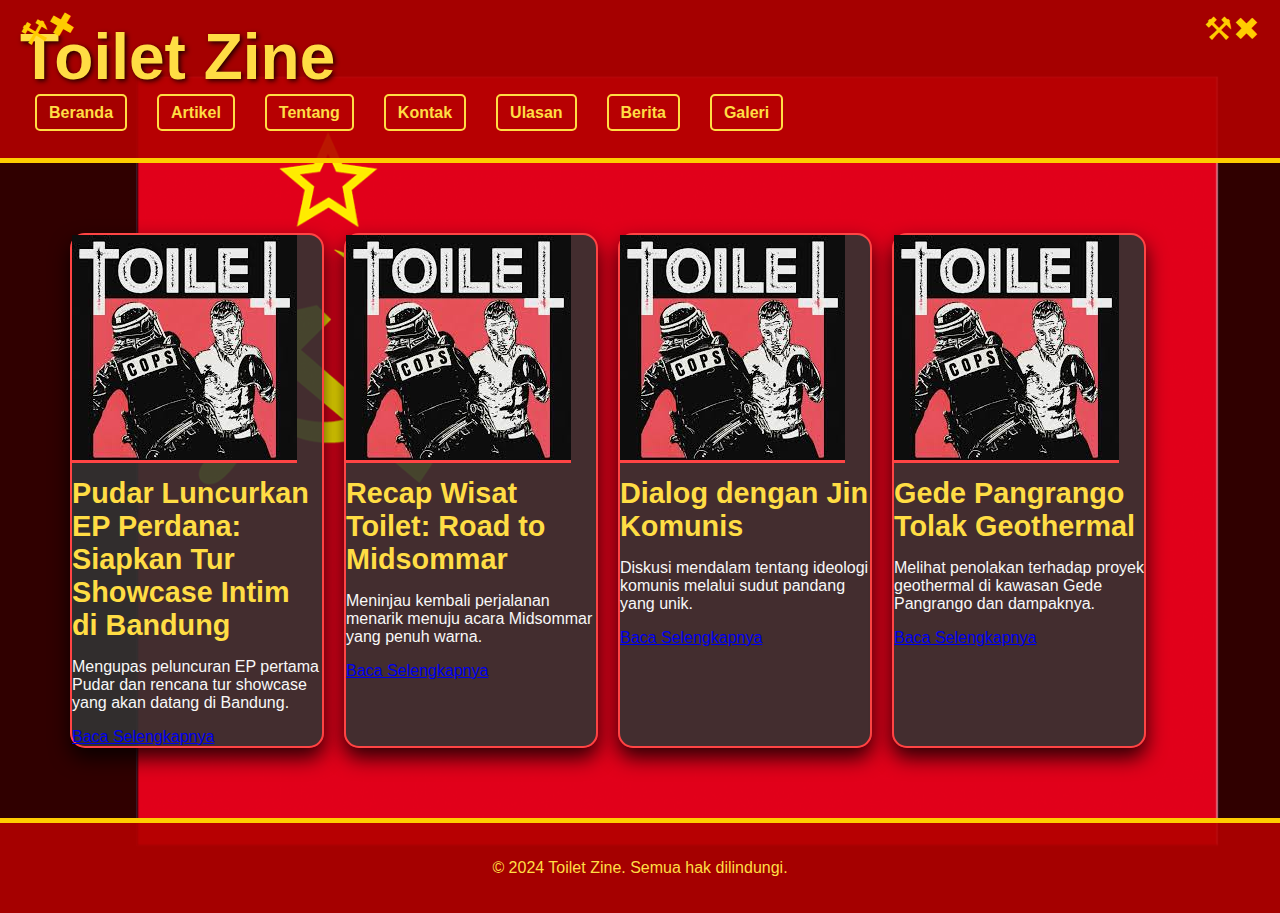
<file: index.html>
<!DOCTYPE html>
<html lang="id">
<head>
    <meta charset="UTF-8">
    <meta name="viewport" content="width=device-width, initial-scale=1.0">
    <link rel="stylesheet" href="styles.css">
    <title>Website Zine</title>
    <style>
        /* CSS Lengkap */
        body {
            background-color: #300000; /* Merah gelap */
            font-family: 'Arial', sans-serif;
            color: #f8f8f8;
            margin: 0;
            padding: 0;
            background-image: url('soviet-flag.png'); /* Gambar bendera Uni Soviet */
            background-size: cover; /* Mengatur ukuran gambar agar menutupi latar belakang */
            background-repeat: no-repeat; /* Menghindari pengulangan gambar */
        }

        header {
            background-color: rgba(179, 0, 0, 0.9); /* Transparan */
            color: #ffdd44;
            padding: 20px;
            text-align: left;
            border-bottom: 5px solid #ffcc00;
            position: relative;
        }

        .logo {
            position: absolute;
            top: 10px;
            left: 20px;
            font-size: 2em;
            color: #ffcc00;
            transform: rotate(-15deg);
        }

        .soviet-logo {
            position: absolute;
            top: 10px;
            right: 20px;
            font-size: 2em;
            color: #ffcc00;
        }

        .title {
            margin: 0;
            font-size: 4em;
            text-shadow: 2px 2px 5px rgba(0, 0, 0, 0.8);
            font-family: 'Impact', sans-serif;
        }

        nav ul {
            list-style: none;
            padding: 0;
            display: flex;
            justify-content: flex-start;
            margin-top: 10px;
        }

        nav ul li {
            margin: 0 15px;
        }

        nav ul li a {
            color: #ffdd44;
            text-decoration: none;
            font-weight: bold;
            border: 2px solid #ffdd44;
            padding: 8px 12px;
            border-radius: 5px;
            transition: background-color 0.3s, color 0.3s;
        }

        nav ul li a:hover {
            background-color: #ff4444;
            color: #fff;
        }

        main {
            max-width: 1200px;
            margin: 20px auto;
            padding: 20px;
        }

        .grid-container {
            display: flex; /* Menggunakan flexbox */
            flex-wrap: wrap; /* Memungkinkan artikel pindah ke baris berikutnya */
            justify-content: flex-start; /* Menjaga artikel ke kiri */
            padding: 20px;
        }

        article {
            background: rgba(50, 50, 50, 0.9);
            border: 2px solid #ff4444;
            border-radius: 15px;
            box-shadow: 0 10px 20px rgba(0, 0, 0, 0.8);
            transition: transform 0.3s, box-shadow 0.3s;
            margin: 10px; /* Margin antar artikel */
            flex: 0 1 calc(25% - 20px); /* Empat artikel di satu baris */
            max-width: 250px; /* Lebar maksimum artikel */
        }

        article:hover {
            transform: scale(1.05);
            box-shadow: 0 15px 30px rgba(0, 0, 0, 1);
        }

        article img {
            max-width: 100%;
            border-bottom: 3px solid #ff4444;
        }

        h2 {
            color: #ffdd44;
            font-size: 1.8em;
            margin: 10px 0;
            font-family: 'Impact', sans-serif;
        }

        footer {
            text-align: center;
            padding: 20px;
            background-color: rgba(179, 0, 0, 0.9);
            color: #ffdd44;
            border-top: 5px solid #ffcc00;
        }

        footer a {
            color: #ffdd44;
            text-decoration: underline;
            transition: color 0.3s;
        }

        footer a:hover {
            color: #fff;
        }
    </style>
</head>
<body>
    <header>
        <div class="logo">
            <span class="hammer-and-sickle">&#x2692;&#x2716;</span>
        </div>
        <div class="soviet-logo">
            <span class="hammer-and-sickle">&#x2692;&#x2716;</span>
        </div>
        <h1 class="title">Toilet Zine</h1>
        <nav>
            <ul>
                <li><a href="home.html">Beranda</a></li>
                <li><a href="#">Artikel</a></li>
                <li><a href="#">Tentang</a></li>
                <li><a href="#">Kontak</a></li>
                <li><a href="#">Ulasan</a></li>
                <li><a href="#">Berita</a></li>
                <li><a href="galeri.html">Galeri</a></li>

            </ul>
        </nav>
    </header>

    <main>
        <div class="grid-container">
            <article>
                <img src="toilet.jpeg" alt="Gambar Artikel">
                <h2>Pudar Luncurkan EP Perdana: Siapkan Tur Showcase Intim di Bandung</h2>
                <p>Mengupas peluncuran EP pertama Pudar dan rencana tur showcase yang akan datang di Bandung.</p>
                <a href="#" class="read-more">Baca Selengkapnya</a>
            </article>
            
            <article>
                <img src="toilet.jpeg" alt="Gambar Artikel">
                <h2>Recap Wisat Toilet: Road to Midsommar</h2>
                <p>Meninjau kembali perjalanan menarik menuju acara Midsommar yang penuh warna.</p>
                <a href="#" class="read-more">Baca Selengkapnya</a>
            </article>
            
            <article>
                <img src="toilet.jpeg" alt="Gambar Artikel">
                <h2>Dialog dengan Jin Komunis</h2>
                <p>Diskusi mendalam tentang ideologi komunis melalui sudut pandang yang unik.</p>
                <a href="#" class="read-more">Baca Selengkapnya</a>
            </article>
            
            <article>
                <img src="toilet.jpeg" alt="Gambar Artikel">
                <h2>Gede Pangrango Tolak Geothermal</h2>
                <p>Melihat penolakan terhadap proyek geothermal di kawasan Gede Pangrango dan dampaknya.</p>
                <a href="#" class="read-more">Baca Selengkapnya</a>
            </article>
        
        </div>
    </main>

    <footer>
        <p>&copy; 2024 Toilet Zine. Semua hak dilindungi.</p>
    </footer>
</body>
</html>
</file>
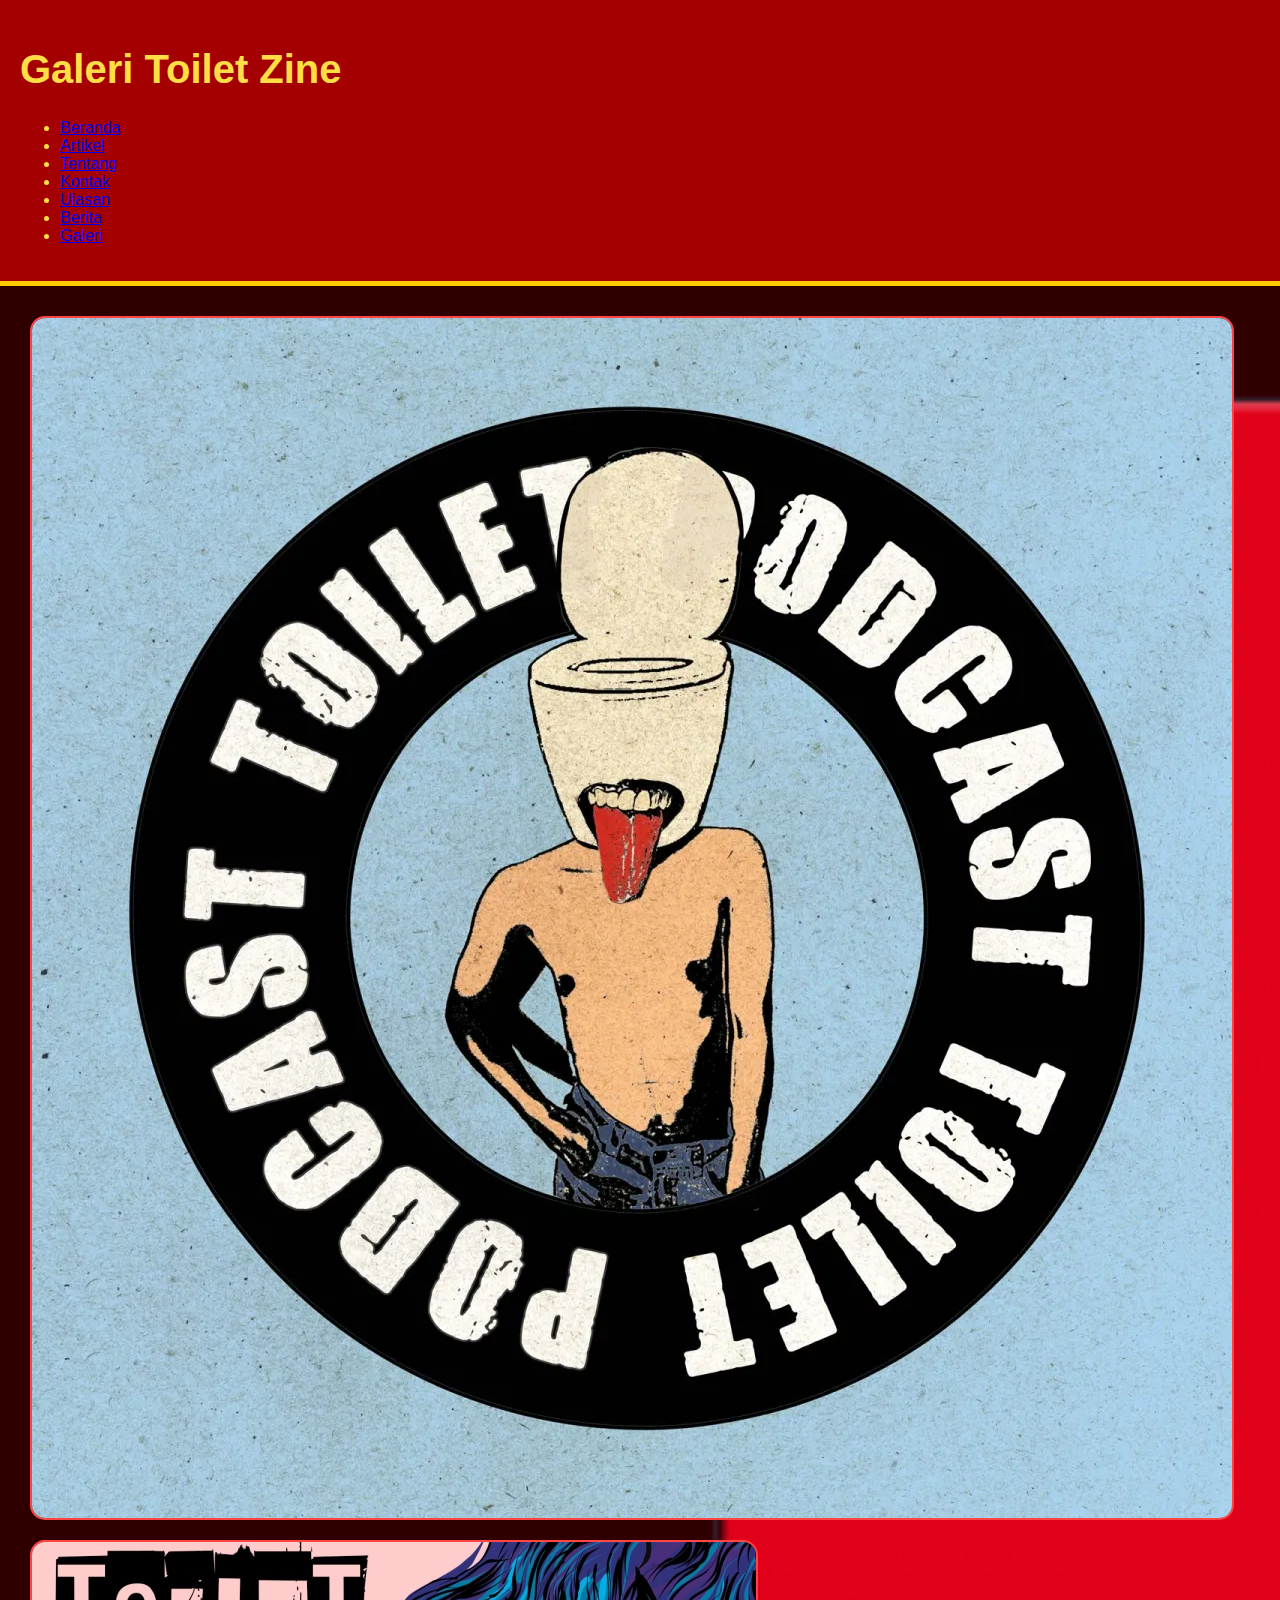
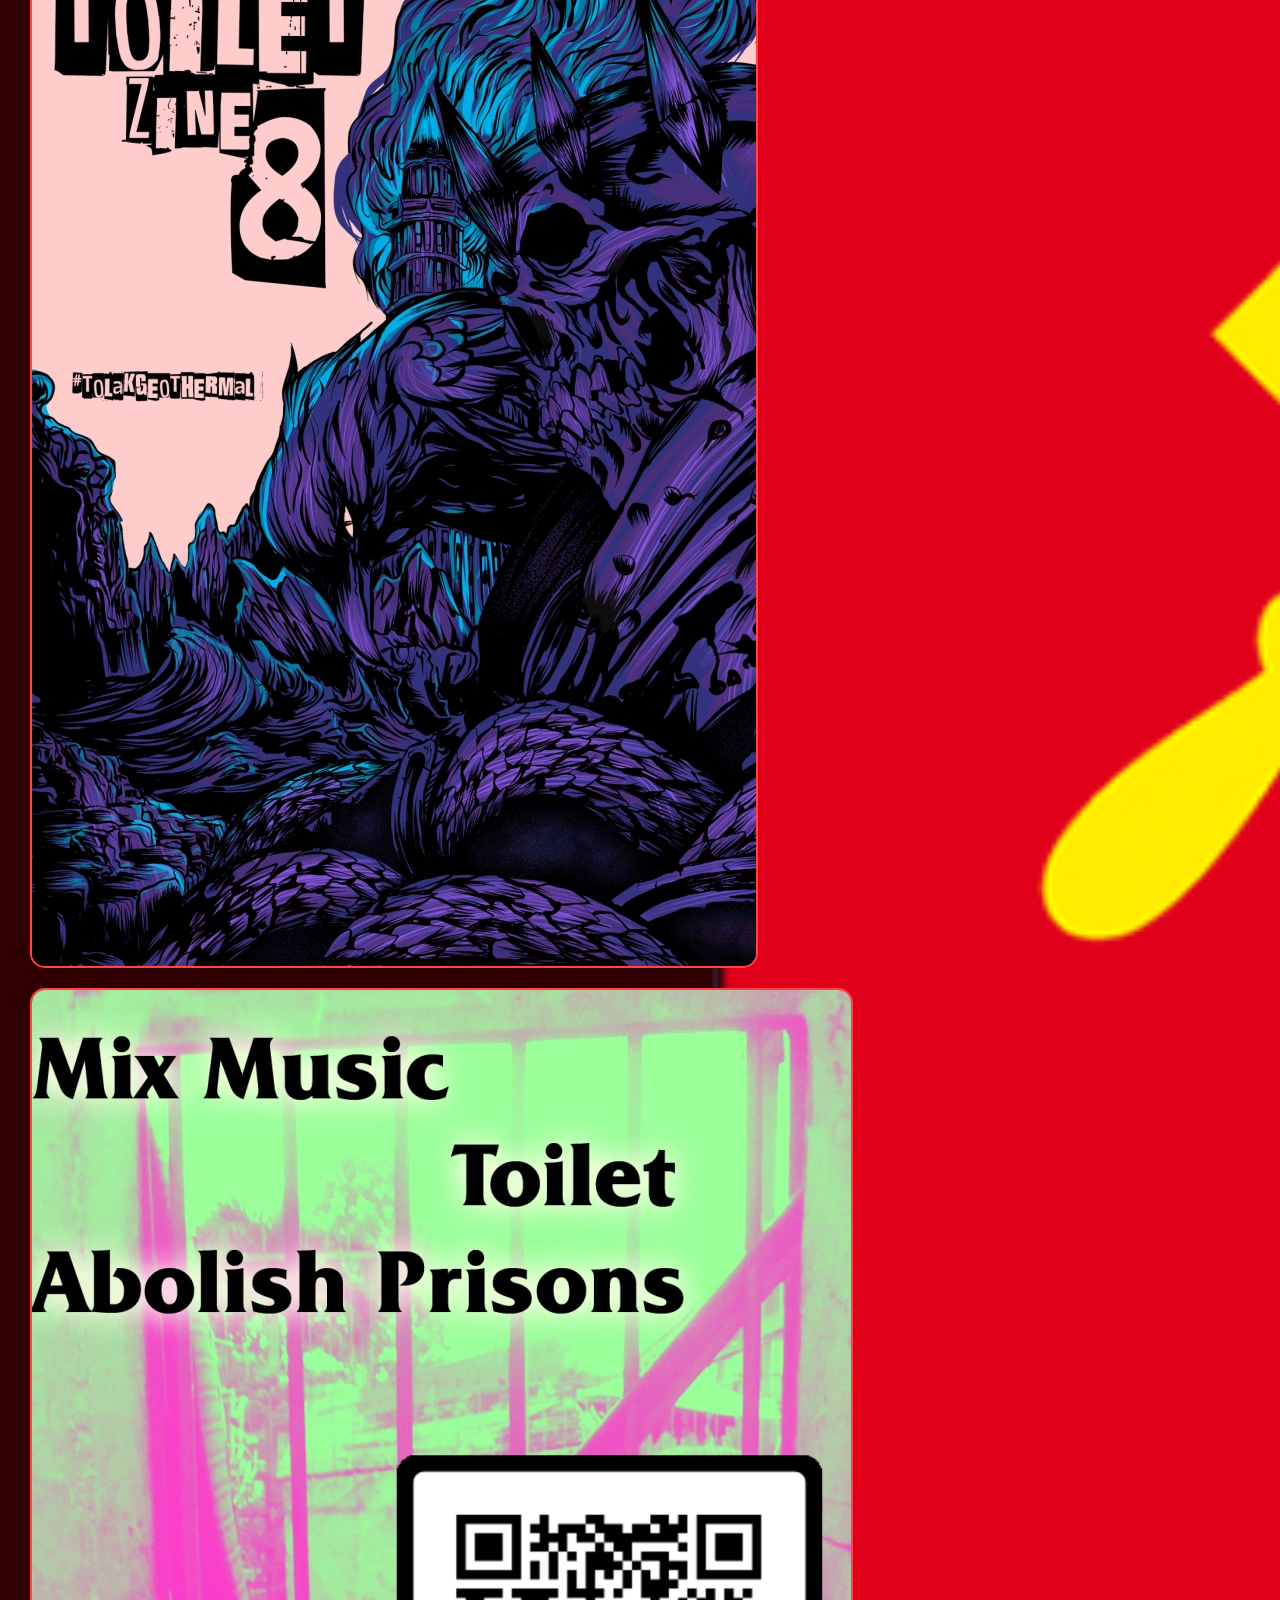
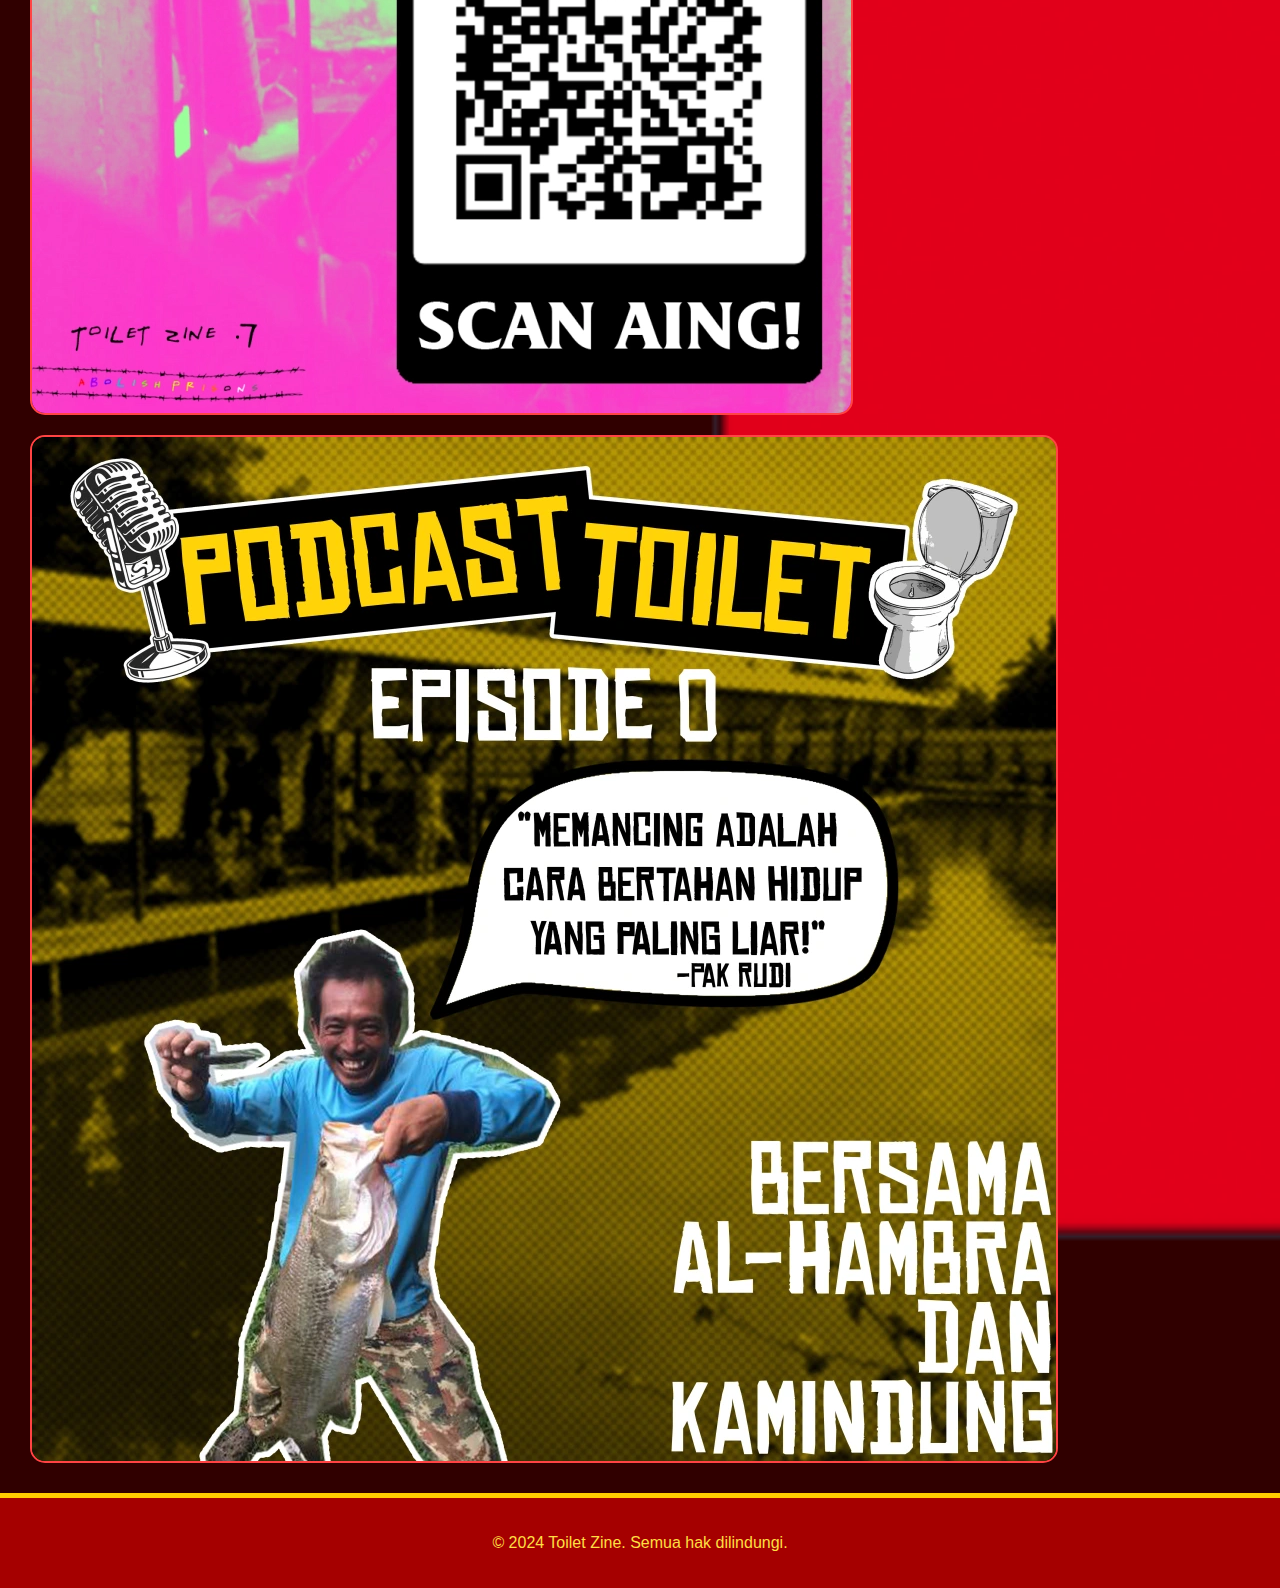
<file: galeri.html>
<!DOCTYPE html>
<html lang="id">
<head>
    <meta charset="UTF-8">
    <meta name="viewport" content="width=device-width, initial-scale=1.0">
    <link rel="stylesheet" href="styles.css">
    <title>Galeri - Toilet Zine</title>
    <style>
        body {
            background-color: #300000; /* Merah gelap */
            font-family: 'Arial', sans-serif;
            color: #f8f8f8;
            margin: 0;
            padding: 0;
            background-image: url('soviet-flag.png');
            background-size: cover;
            background-repeat: no-repeat;
        }

        header {
            background-color: rgba(179, 0, 0, 0.9);
            color: #ffdd44;
            padding: 20px;
            text-align: left;
            border-bottom: 5px solid #ffcc00;
        }

        h1 {
            font-size: 2.5em;
        }

        .grid-container {
            display: flex;
            flex-wrap: wrap;
            justify-content: flex-start;
            padding: 20px;
        }

        .gallery-item {
            margin: 10px;
            border: 2px solid #ff4444;
            border-radius: 15px;
            overflow: hidden;
            transition: transform 0.3s;
        }

        .gallery-item:hover {
            transform: scale(1.05);
        }

        .gallery-item img {
            max-width: 100%;
            display: block;
        }

        footer {
            text-align: center;
            padding: 20px;
            background-color: rgba(179, 0, 0, 0.9);
            color: #ffdd44;
            border-top: 5px solid #ffcc00;
        }
    </style>
</head>
<body>
    <header>
        <h1>Galeri Toilet Zine</h1>
        <nav>
            <ul>
                <li><a href="home.html">Beranda</a></li>
                <li><a href="artikel.html">Artikel</a></li>
                <li><a href="tentang.html">Tentang</a></li>
                <li><a href="kontak.html">Kontak</a></li>
                <li><a href="ulas.html">Ulasan</a></li>
                <li><a href="berita.html">Berita</a></li>
                <li><a href="galeri.html">Galeri</a></li>
            </ul>
        </nav>
    </header>

    <main>
        <div class="grid-container">
            <div class="gallery-item">
                <img src="image1.jpg" alt="Gambar 1">
            </div>
            <div class="gallery-item">
                <img src="image2.jpg" alt="Gambar 2">
            </div>
            <div class="gallery-item">
                <img src="image3.jpg" alt="Gambar 3">
            </div>
            <div class="gallery-item">
                <img src="image4.jpg" alt="Gambar 4">
            </div>
            <!-- Tambahkan lebih banyak gambar sesuai kebutuhan -->
        </div>
    </main>

    <footer>
        <p>&copy; 2024 Toilet Zine. Semua hak dilindungi.</p>
    </footer>
</body>
</html>
</file>
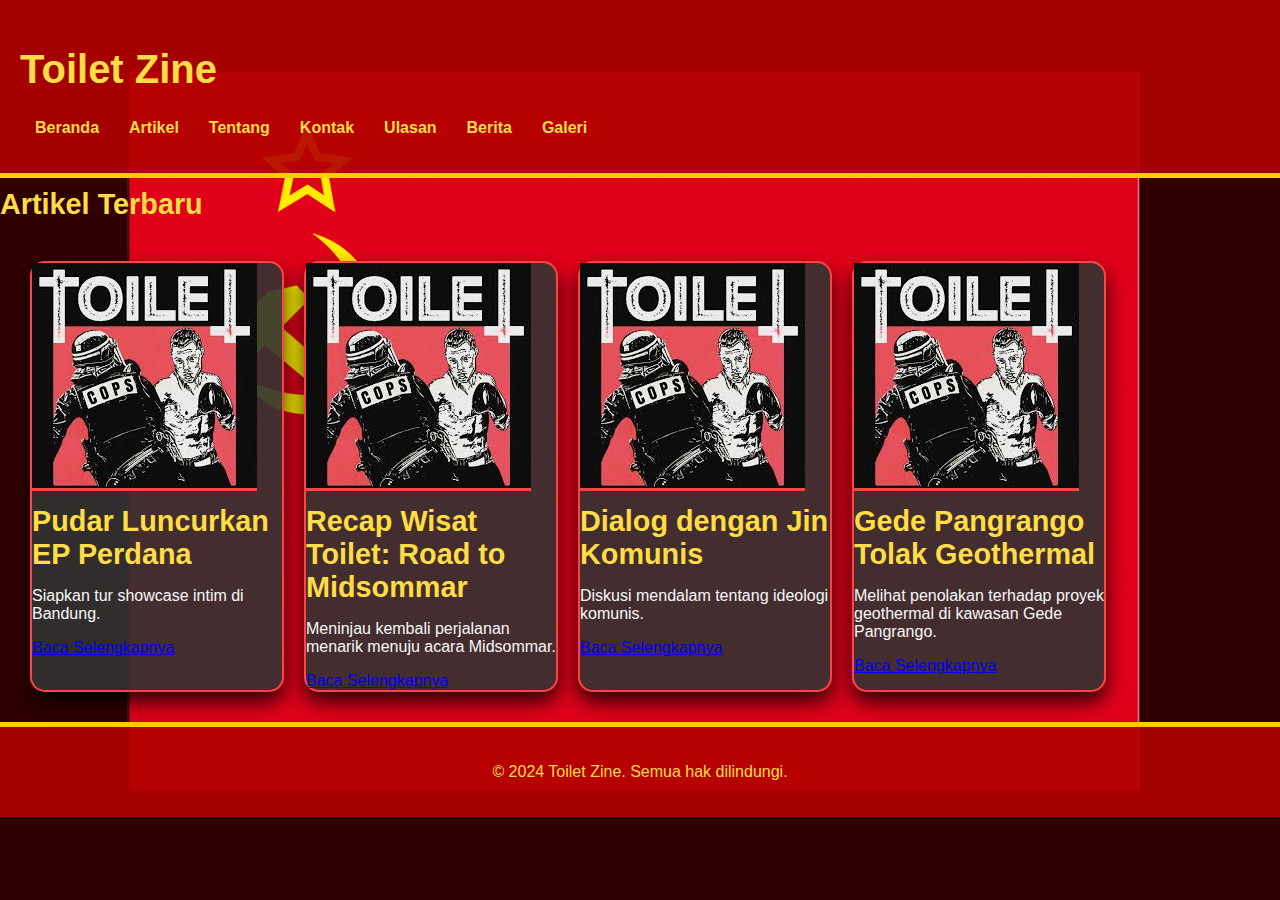
<file: home.html>
<!DOCTYPE html>
<html lang="id">
<head>
    <meta charset="UTF-8">
    <meta name="viewport" content="width=device-width, initial-scale=1.0">
    <link rel="stylesheet" href="styles.css">
    <title>Beranda - Toilet Zine</title>
    <style>
        body {
            background-color: #300000; /* Merah gelap */
            font-family: 'Arial', sans-serif;
            color: #f8f8f8;
            margin: 0;
            padding: 0;
            background-image: url('soviet-flag.png');
            background-size: cover;
            background-repeat: no-repeat;
        }

        header {
            background-color: rgba(179, 0, 0, 0.9);
            color: #ffdd44;
            padding: 20px;
            text-align: left;
            border-bottom: 5px solid #ffcc00;
        }

        .title {
            font-size: 2.5em;
        }

        nav ul {
            list-style: none;
            padding: 0;
            display: flex;
            justify-content: flex-start;
        }

        nav ul li {
            margin: 0 15px;
        }

        nav ul li a {
            color: #ffdd44;
            text-decoration: none;
            font-weight: bold;
        }

        .grid-container {
            display: flex;
            flex-wrap: wrap;
            justify-content: flex-start;
            padding: 20px;
        }

        article {
            background: rgba(50, 50, 50, 0.9);
            border: 2px solid #ff4444;
            border-radius: 15px;
            box-shadow: 0 10px 20px rgba(0, 0, 0, 0.8);
            margin: 10px;
            flex: 0 1 calc(25% - 20px);
            max-width: 250px;
            transition: transform 0.3s, box-shadow 0.3s;
        }

        article:hover {
            transform: scale(1.05);
            box-shadow: 0 15px 30px rgba(0, 0, 0, 1);
        }

        article img {
            max-width: 100%;
            border-bottom: 3px solid #ff4444;
        }

        h2 {
            color: #ffdd44;
            font-size: 1.8em;
            margin: 10px 0;
            font-family: 'Impact', sans-serif;
        }

        footer {
            text-align: center;
            padding: 20px;
            background-color: rgba(179, 0, 0, 0.9);
            color: #ffdd44;
            border-top: 5px solid #ffcc00;
        }
    </style>
</head>
<body>
    <header>
        <h1 class="title">Toilet Zine</h1>
        <nav>
            <ul>
                <li><a href="home.html">Beranda</a></li>
                <li><a href="artikel.html">Artikel</a></li>
                <li><a href="tentang.html">Tentang</a></li>
                <li><a href="kontak.html">Kontak</a></li>
                <li><a href="ulas.html">Ulasan</a></li>
                <li><a href="berita.html">Berita</a></li>
                <li><a href="galeri.html">Galeri</a></li>
            </ul>
        </nav>
    </header>

    <main>
        <h2>Artikel Terbaru</h2>
        <div class="grid-container">
            <article>
                <img src="toilet.jpeg" alt="Gambar Artikel">
                <h2>Pudar Luncurkan EP Perdana</h2>
                <p>Siapkan tur showcase intim di Bandung.</p>
                <a href="#" class="read-more">Baca Selengkapnya</a>
            </article>
            
            <article>
                <img src="toilet.jpeg" alt="Gambar Artikel">
                <h2>Recap Wisat Toilet: Road to Midsommar</h2>
                <p>Meninjau kembali perjalanan menarik menuju acara Midsommar.</p>
                <a href="#" class="read-more">Baca Selengkapnya</a>
            </article>
            
            <article>
                <img src="toilet.jpeg" alt="Gambar Artikel">
                <h2>Dialog dengan Jin Komunis</h2>
                <p>Diskusi mendalam tentang ideologi komunis.</p>
                <a href="#" class="read-more">Baca Selengkapnya</a>
            </article>
            
            <article>
                <img src="toilet.jpeg" alt="Gambar Artikel">
                <h2>Gede Pangrango Tolak Geothermal</h2>
                <p>Melihat penolakan terhadap proyek geothermal di kawasan Gede Pangrango.</p>
                <a href="#" class="read-more">Baca Selengkapnya</a>
            </article>
        </div>
    </main>

    <footer>
        <p>&copy; 2024 Toilet Zine. Semua hak dilindungi.</p>
    </footer>
</body>
</html>
</file>
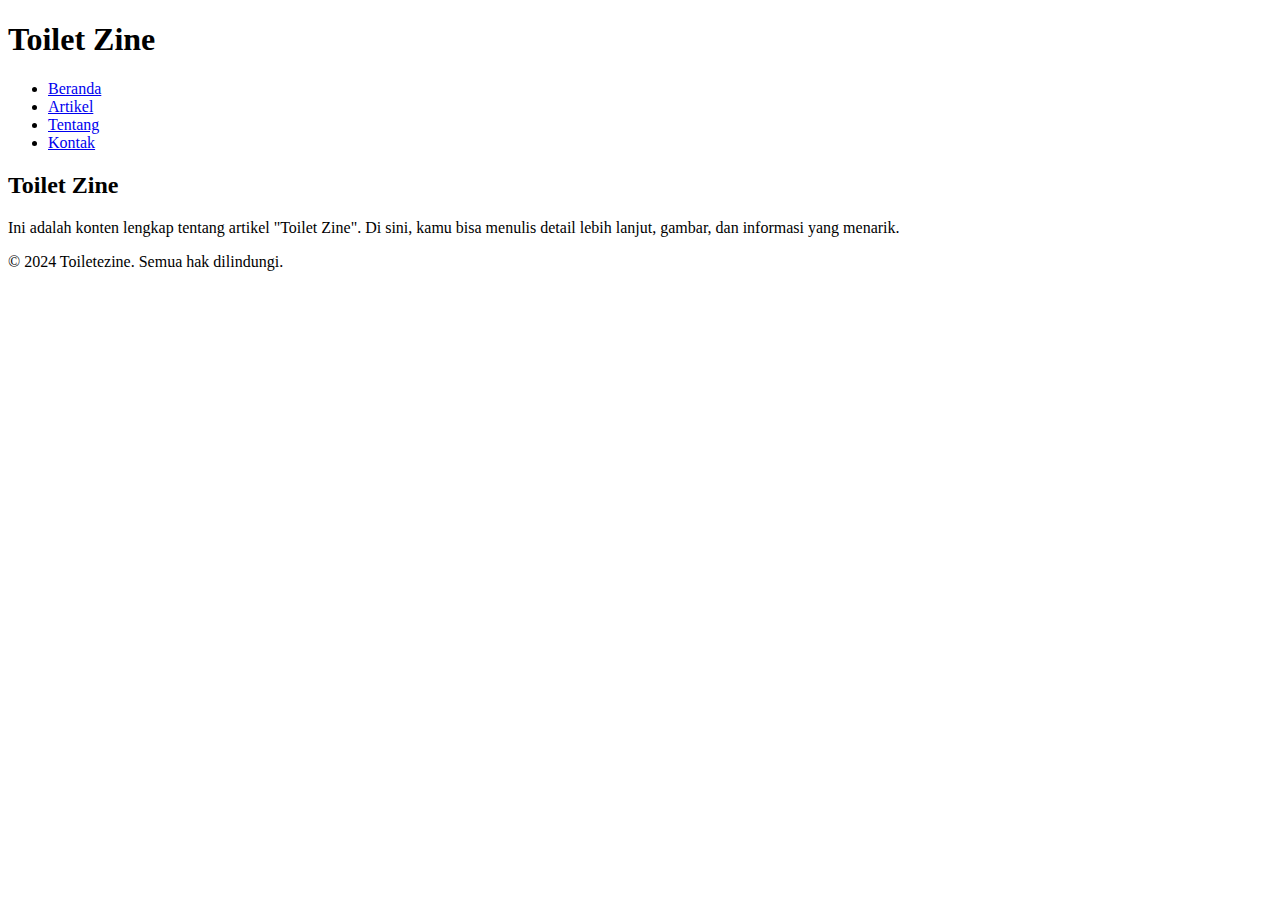
<file: toilet zine.html>
<!DOCTYPE html>
<html lang="id">
<head>
    <meta charset="UTF-8">
    <meta name="viewport" content="width=device-width, initial-scale=1.0">
    <link rel="stylesheet" href="styles.css">
    <title>Toilet Zine</title>
</head>
<body>
    <header>
        <h1>Toilet Zine</h1>
        <nav>
            <ul>
                <li><a href="home.html">Beranda</a></li>
                <li><a href="#">Artikel</a></li>
                <li><a href="#">Tentang</a></li>
                <li><a href="#">Kontak</a></li>
            </ul>
        </nav>
    </header>

    <main>
        <article>
            <h2>Toilet Zine</h2>
            <p>Ini adalah konten lengkap tentang artikel "Toilet Zine". Di sini, kamu bisa menulis detail lebih lanjut, gambar, dan informasi yang menarik.</p>
        </article>
    </main>

    <footer>
        <p>&copy; 2024 Toiletezine. Semua hak dilindungi.</p>
    </footer>
</body>
</html>
</file>
<file: styles.css>
.hammer-and-sickle-relief {
    position: relative;
    width: 100px; /* Atur ukuran sesuai kebutuhan */
    height: 100px; /* Atur ukuran sesuai kebutuhan */
    background-color: #ffcc00; /* Warna dasar */
    clip-path: polygon(50% 0%, 100% 25%, 75% 100%, 25% 100%, 0% 25%); /* Bentuk palu arit */
    box-shadow: inset 0 0 20px rgba(0, 0, 0, 0.5), 0 0 10px rgba(0, 0, 0, 0.5);
    transform: rotate(45deg);
    margin: 20px;
}

.hammer-and-sickle-relief::before {
    content: "";
    position: absolute;
    top: 20%;
    left: 20%;
    width: 60%;
    height: 60%;
    background-color: #b30000; /* Warna palu arit */
    clip-path: polygon(50% 0%, 100% 25%, 75% 100%, 25% 100%, 0% 25%);
    box-shadow: inset 0 0 10px rgba(0, 0, 0, 0.5);
}

.hammer-and-sickle-relief::after {
    content: "";
    position: absolute;
    top: 50%;
    left: 50%;
    width: 20%;
    height: 20%;
    background-color: #b30000; /* Warna palu */
    border-radius: 50%;
    transform: translate(-50%, -50%);
    box-shadow: 0 0 15px rgba(0, 0, 0, 0.5);
}
</file>
